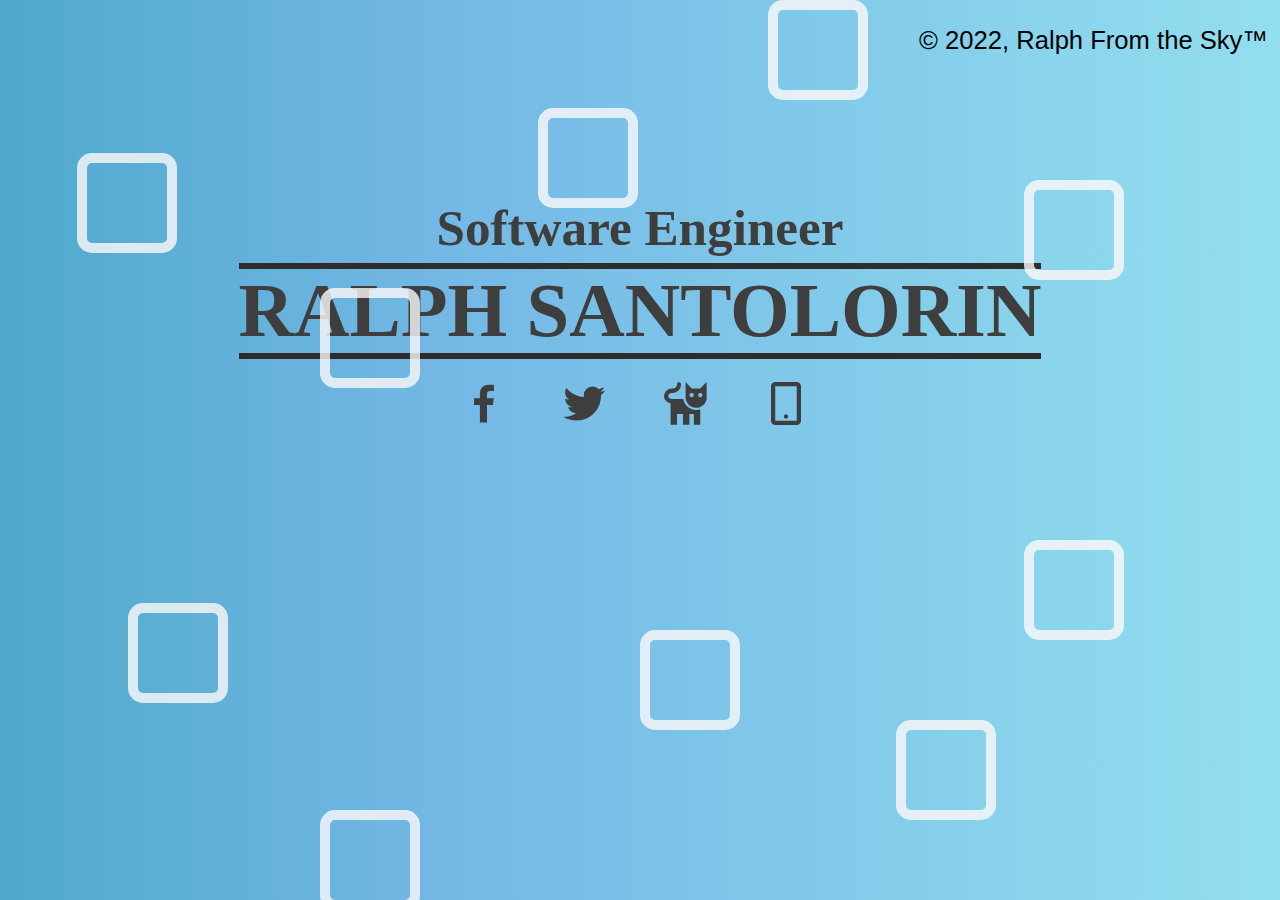
<file: index.html>
<!DOCTYPE html>
<html lang="en">

<head>
    <meta charset="UTF-8">
    <meta http-equiv="X-UA-Compatible" content="IE=edge">
    <meta name="viewport" content="width=device-width, initial-scale=1.0">
    <title>Ralph Santolorin</title>
    <link rel="stylesheet" href="https://maxcdn.bootstrapcdn.com/bootstrap/3.4.1/css/bootstrap.min.css">
    <script src="https://ajax.googleapis.com/ajax/libs/jquery/3.6.0/jquery.min.js"></script>
    <script src="https://maxcdn.bootstrapcdn.com/bootstrap/3.4.1/js/bootstrap.min.js"></script>
    <link rel="stylesheet" href="https://cdn.jsdelivr.net/npm/bootstrap-icons@1.7.2/font/bootstrap-icons.css">
    <link rel="stylesheet" href="https://cdn.jsdelivr.net/npm/boxicons@latest/css/boxicons.min.css">
    <link rel="stylesheet" href="./style.css">
</head>

<body>
    <div class="container">
        <div class="change">
            <div class="names">
                <h3>Software Engineer</h3>
                <h1>Ralph Santolorin</h1>

            </div>

            <div class="container2">
                <ul>
                    <li><a href="https://www.facebook.com/ralphsantolorin" target="_blank"><i
                                class='bx bxl-facebook'></i></a></li>
                    <li><a href="https://twitter.com/ralphfromthesky" target="_blank"><i class='bx bxl-twitter'></i></a>
                    </li>
                    <li><a href="https://ralphfromthesky.github.io/RalphRigorSantolorin/" target="_blank"><i
                                class='bx bxs-cat' id="pusa"></i></a></li>
                    <li><a href="#" data-toggle="tooltip" title="09617587967"><i
                                class='bx bx-mobile-alt'></i></a></li>
                </ul>
            </div>
        </div>

        <div class="box">
            <div></div>
            <div></div>
            <div></div>
            <div></div>
            <div></div>
            <div></div>
            <div></div>
            <div></div>
            <div></div>
            <div></div>
        </div>
    </div>
    <div class="hov">+63961-7587-967</div>

    <footer class="footlong">&copy 2022, Ralph From the Sky™</footer>
    <script>
        $(document).ready(function () {
            $('[data-toggle="tooltip"]').tooltip();
        });
    </script>
</body>

</html>
</file>
<file: style.css>
body {
    padding: 0;
    margin: 0;
}

.change {
    width: 100%;
    height: 100%;
    top: 20%;
    position: relative;
    align-items: center;
    justify-content: center;
}

a:link, a:visited,  a:hover, a:active
{
    color:rgb(63, 62, 62);
    text-decoration: none;
}

.container {
    position: absolute;
    width: 100%;
    height: 100%;
    overflow: hidden;
    background: linear-gradient(90deg, rgb(79, 169, 204)0%, rgb(116, 184, 230) 35%, rgb(146, 223, 238)100%);

}

h3 {
    font-size: 4vw;
    font-weight: bold;
    color: rgb(63, 62, 62);
    margin-bottom: .5vw;
}

h1 {
    display: inline-block;
    transform: translate (-50%, -50%);
    font-size: 6vw;
    font-weight: bold;
    color: rgb(63, 62, 62);
    text-transform: uppercase;
    margin: 0;
    border-top: 6px solid rgb(48, 44, 44);
    border-bottom: 6px solid rgb(48, 43, 43);
}


ul {
    position: relative;
    display: flex;
    flex-wrap: wrap;
    justify-content: center;
    letter-spacing: 50px;
    list-style: none;
    font-size: 4vw;
    margin-top: 1%;
}
li {
    transition: .6s;
}

 li:hover {
    transform: translateY(-20px);
}
#pusa:hover {
    color: rgb(247, 79, 107);
}

.names {
    text-align: center;
    font-family: Cambria, Cochin, Georgia, Times, 'Times New Roman', serif;
    border-radius: 50px;
   
}

.footlong {
    position: relative;
    font-size: 2vw;
    text-align: right;
    background-color: none;
    padding: 2px;
    color: black;
    margin-right: 10px;
    
}

.box div {
    position: absolute;
    width: 100px;
    height: 100px;
    background-color: transparent;
    border-radius: 15px;
    border: 10px solid rgba(253, 249, 249, 0.8);
}

.box div:nth-child(1) {
    top: 12%;
    left: 42%;
    animation: animate 10s linear infinite;
}

.box div:nth-child(2) {
    top: 70%;
    left: 50%;
    animation: animate 7s linear infinite;
}

.box div:nth-child(3) {
    top: 17%;
    left: 6%;
    animation: animate 9s linear infinite;
}

.box div:nth-child(4) {
    top: 00%;
    left: 60%;
    animation: animate 10s linear infinite;
}

.box div:nth-child(5) {
    top: 67%;
    left: 10%;
    animation: animate 6s linear infinite;
}

.box div:nth-child(6) {
    top: 80%;
    left: 70%;
    animation: animate 12s linear infinite;
}

.box div:nth-child(7) {
    top: 60%;
    left: 80%;
    animation: animate 15s linear infinite;
}

.box div:nth-child(8) {
    top: 32%;
    left: 25%;
    animation: animate 16s linear infinite;
}

.box div:nth-child(9) {
    top: 90%;
    left: 25%;
    animation: animate 9s linear infinite;
}

.box div:nth-child(10) {
    top: 20%;
    left: 80%;
    animation: animate 5s linear infinite;
}

@keyframes animate {
    0% {
        transform: scale(0) translateY(0) rotate(0);
        opacity: 1;
    }

    100% {
        transform: scale(1.3) translateY(-90px) rotate(360deg);
        opacity: 0;
    }
}
</file>
